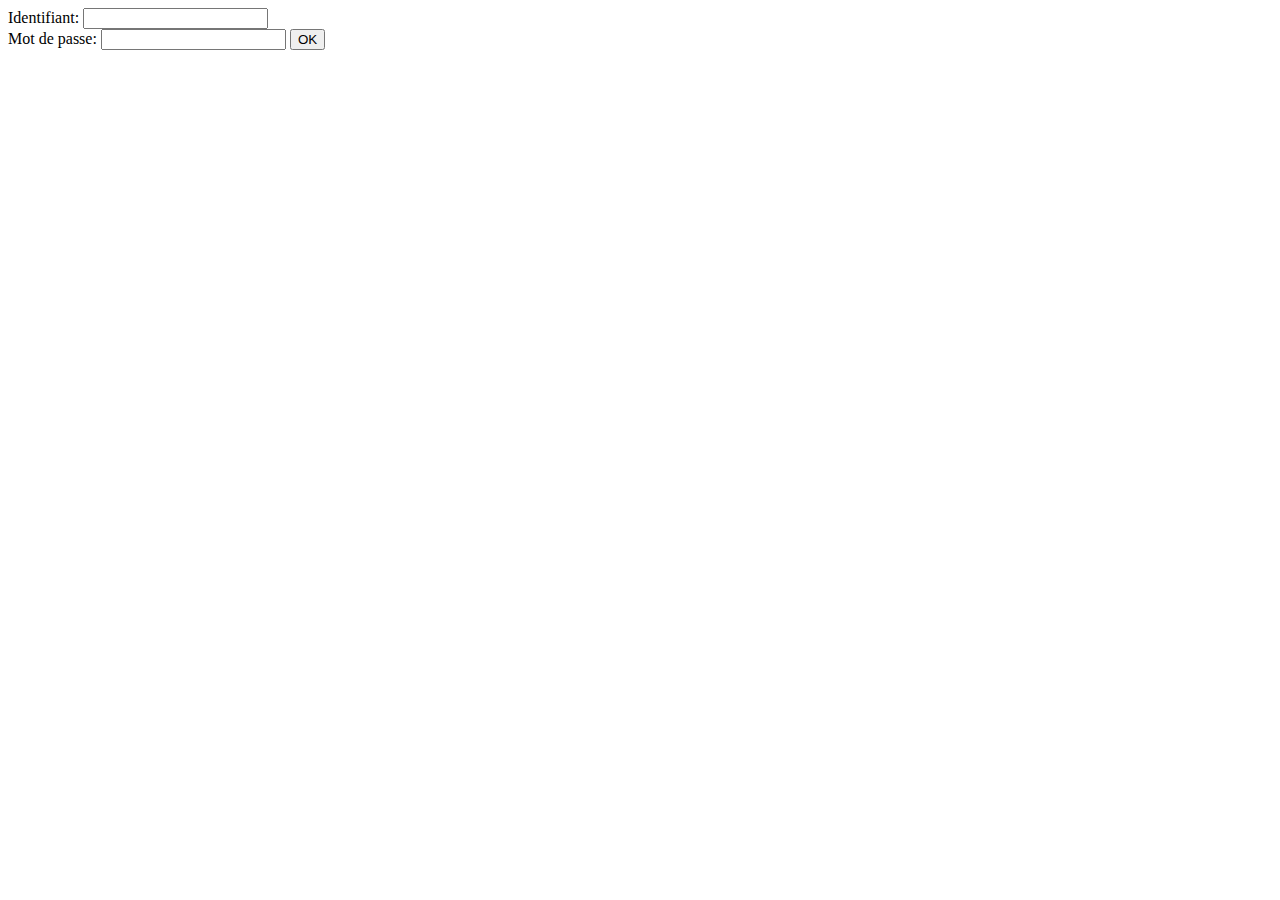
<file: day04/ex01/index.html>
<html><body>
<form method="POST" action='create.php'>	
	Identifiant: <input type="text" name="login" value="" />
	<br />
	Mot de passe: <input type="text" name="passwd" value="" />
	<input type="submit" name="submit" value="OK" />
</form>
</body></html>
</file>
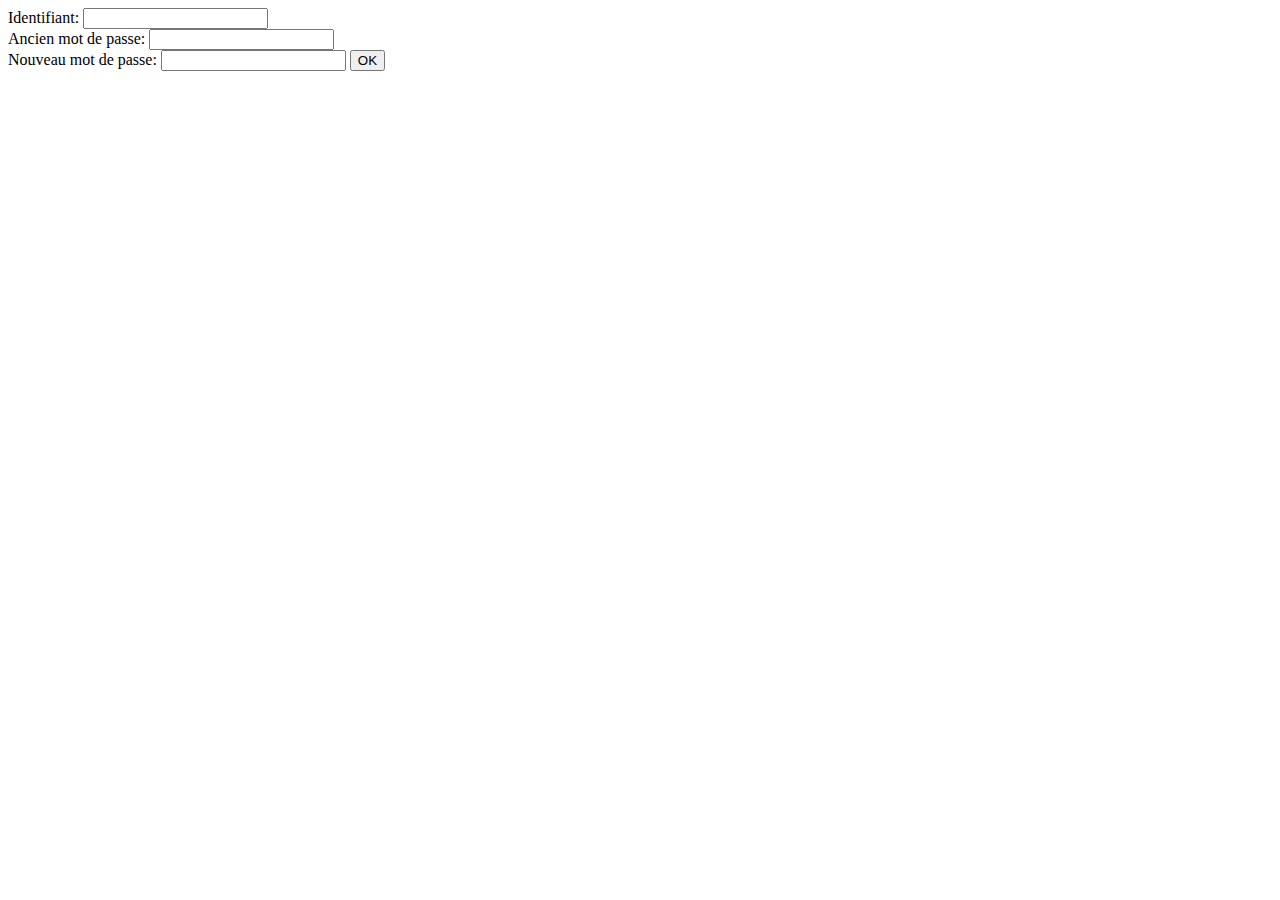
<file: day04/ex02/index.html>
<html><body>
<form method="POST" action='modif.php'>	
	Identifiant: <input type="text" name="login" value="" />
	<br />
	Ancien mot de passe: <input type="password" name="oldpw" value="" />
	<br />
	Nouveau mot de passe:  <input type="password" name="newpw" value="" />
	<input type="submit" name="submit" value="OK" />
</form>
</body></html>
</file>
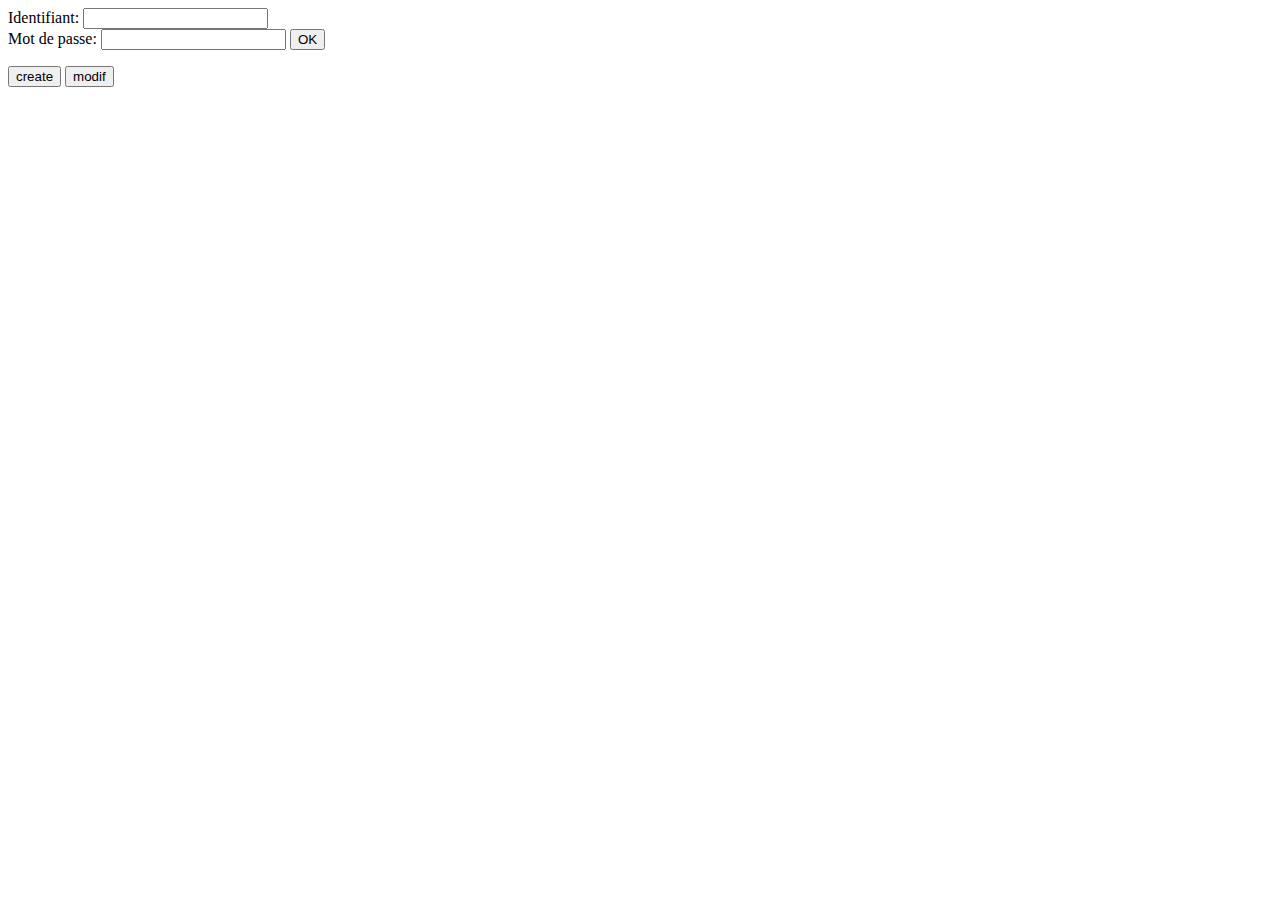
<file: day04/ex04/index.html>
<html><body>
<form method="POST" action='login.php'>	
	Identifiant: <input type="text" name="login" value="" />
	<br />
	Mot de passe: <input type="password" name="passwd" value="" />
	<input type="submit" name="submit" value="OK" />
</form>
	<a href="create.html"><input type="submit" name="create" value="create"/><a/>
	<a href="modif.html"><input type="submit" name="modif" value="modif"/></a>
</body></html>
</file>
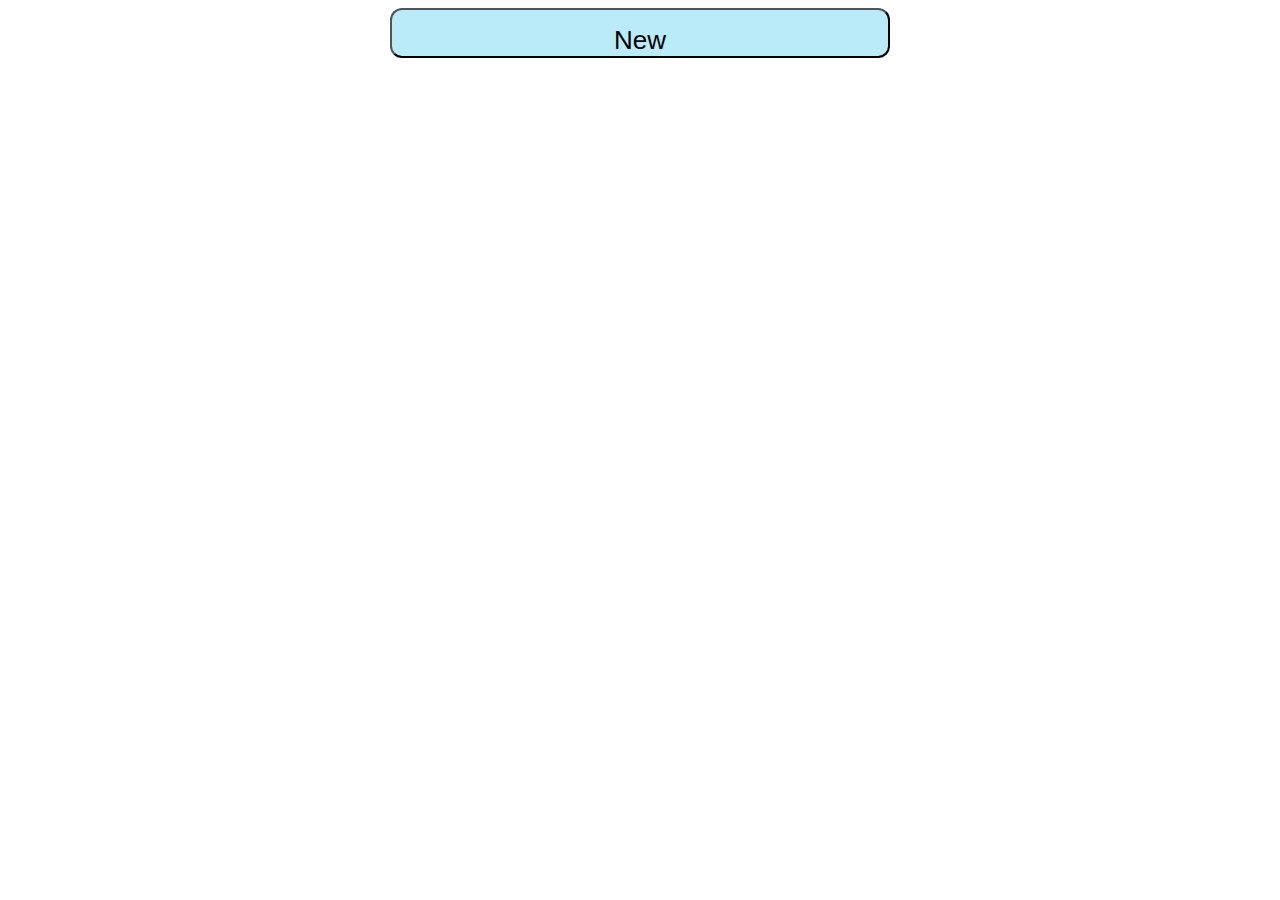
<file: day09/ex02/index.html>
<!DOCTYPE>
<html>
	<head>
		<title>todo</title>
		<script src="todo.js"></script>
		<style>
			.tod {

			text-align: center;
			border-radius: 12px;

			}			
			.todo{
			text-align:center;
			overflow: auto;
			font-size:16px;
			border-style: solid;
			background-color : #e6fec6;
			height : 40px;
			width: 500px;
			text-align: center;
			margin-left: auto;
			margin-right: auto;
			border-radius: 12px;
			margin-bottom: 5px;

			}
			.but{
			background-color : #b9ecf8;
			height: 50px;
			width: 500px;
			text-align: center;
			padding: 15px 32px;
			border-radius: 12px;
			font-size: 26px;
			margin-bottom: 5px;
			margin-left: auto;
			margin-right: auto;
			}
		</style>
	</head>
	<body onload="loadcookie()">
		<div style="text-align:center">
			<button type="block" id="go" class="but" onclick="prom()">New</button>
		</div>
		<div id="ft_list" class="tod">
		</div>
	</body>
</html>
</file>
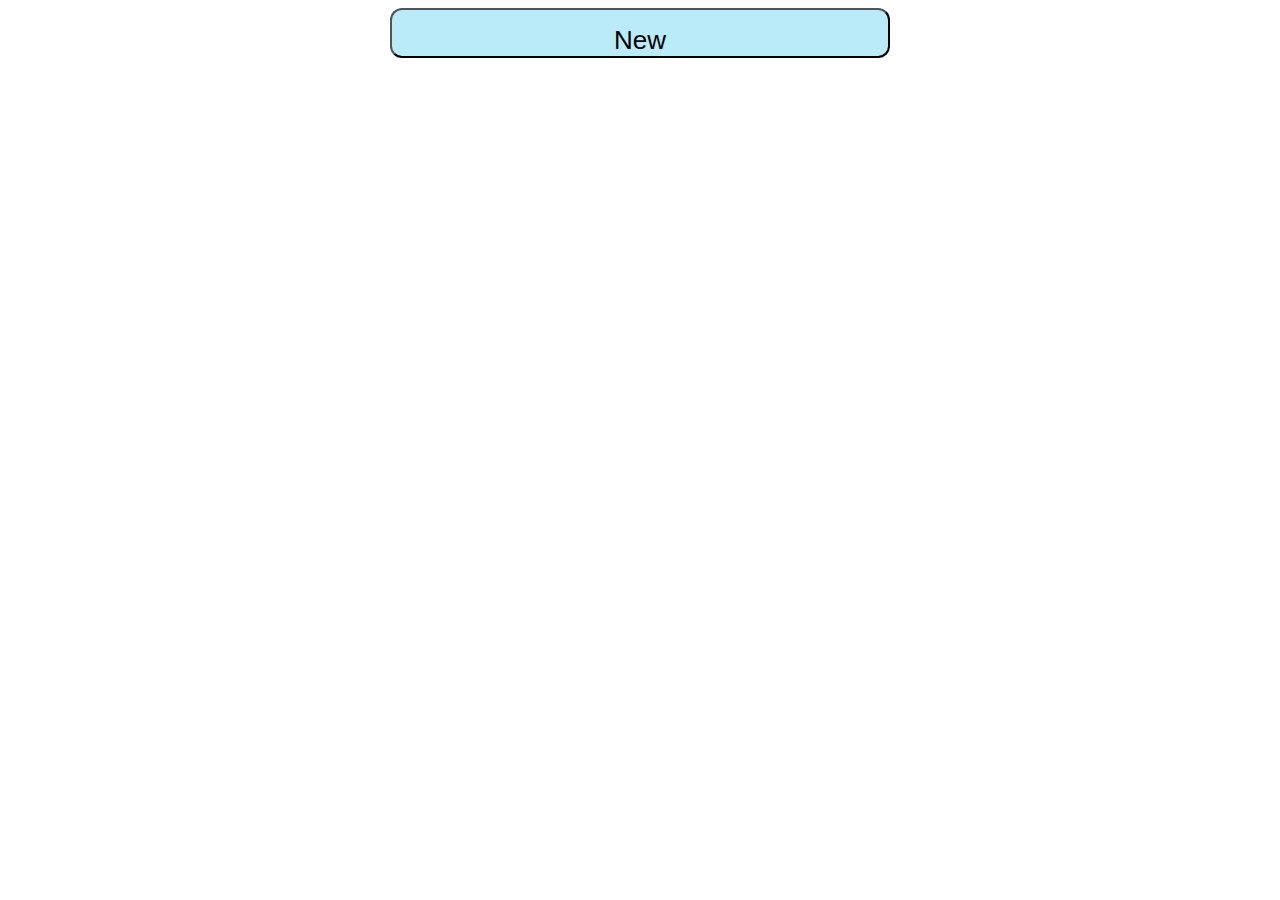
<file: day09/ex02bis/index.html>
<!DOCTYPE>
<html>
	<head>
		<title>todo</title>
		<script src="https://ajax.googleapis.com/ajax/libs/jquery/3.3.1/jquery.min.js"></script>
		<script src="todo.js"></script>
		<style>
			.tod {

			text-align: center;
			border-radius: 12px;

			}			
			.todo{
			text-align:center;
			overflow: auto;
			font-size:16px;
			border-style: solid;
			background-color : #e6fec6;
			height : 40px;
			width: 500px;
			text-align: center;
			margin-left: auto;
			margin-right: auto;
			border-radius: 12px;
			margin-bottom: 5px;

			}
			.but{
			background-color : #b9ecf8;
			height: 50px;
			width: 500px;
			text-align: center;
			padding: 15px 32px;
			border-radius: 12px;
			font-size: 26px;
			margin-bottom: 5px;
			margin-left: auto;
			margin-right: auto;
			}
		</style>
	</head>
	<body onload="loadcookie()">
		<div style="text-align:center">
			<button type="block" id="go" class="but" onclick="prom()">New</button>
		</div>
		<div id="ft_list" class="tod">
		</div>
	</body>
</html>
</file>
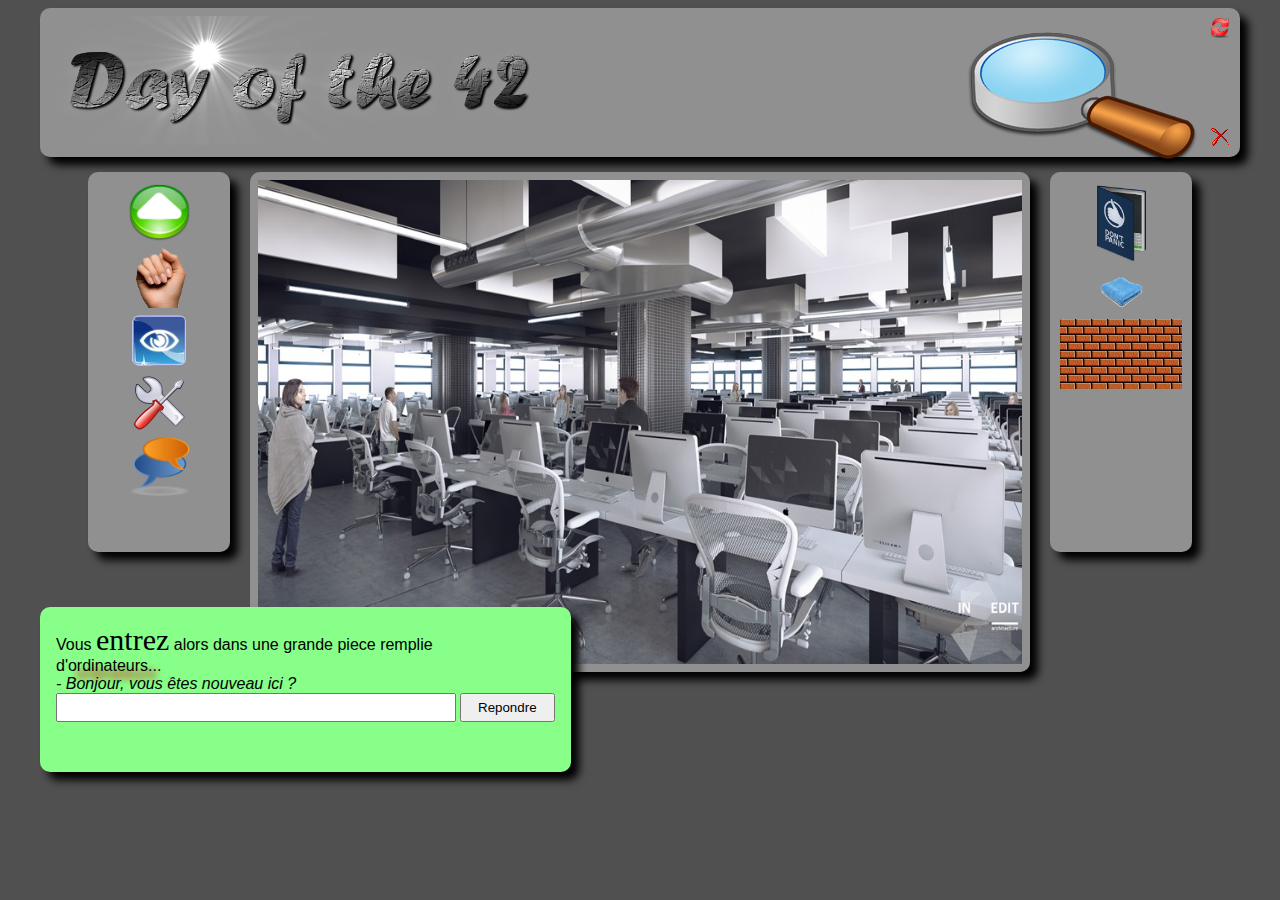
<file: day00/ex02/doft.html>
<!DOCTYPE html>
<html>

<head>
    <meta charset="utf-8" />
    <title>Day of 42</title>
    <link rel="stylesheet" href="doft.css" />
</head>

<body>
    <main>
        <header>
            <img class="day_of_the_42" src="resources/day_of_the_42.png" alt="Day of 42" title="day of 42"/>
            <img class="loupe" src="resources/loupe.png" alt="loupe" title="loupe"/>
            <a href = "http://www.disneyme.com"><img class="reload" src="resources/reload.png" title="Start from the beginning" /></a>
            <a href="https://www.relaischateaux.com/"><img class="close" src="resources/close.gif" title="Disconnect" /></a>
        </header>
        <section>
            <div class="side left">
                <div>
                    <img src="resources/arrow.png" title="Advance" alt="Advance" class="arrow" />
                </div>
                <div>
                    <img src="resources/main.png" title="Take" alt="Take" class="main" />
                </div>
                <div>
                    <img src="resources/oeil.png" title="Look" alt="Look" class="oeil" />
                </div>
                <div>
                    <img src="resources/outil.png" title="Use" alt="Use" class="outil" />
                </div>
                <div>
                    <img src="resources/chat-icon.png" title="Speak" alt="Speak" class="chat-icon" />
                </div>
            </div>
            <div class="img">
                <img src="resources/cluster.jpg" alt="cluster" title="cluster" usemap="#image-map"/>
                <map name="image-map">
                    <area target="__blank" alt="ikea" title="ikea" coords="260,290,300,380" shape="rect" href="http://www.ikea.com" />
                    <area target="__blank" alt="apple" title="apple" coords="605,285,748,380" shape="rect" href="http://www.apple.com" />
                </map>
            </div>
            <div class="side right">
                <div>
                    <img src="resources/book.png" alt="book" class="book" title="book" />
                </div>
                <div>
                    <img src="resources/towel.png" alt="towel" class="towel" title="towel" />
                </div>
                <div>
                    <div class="brick" title="brick"></div>
                </div>
            </div>
        </section>
        <div class="box">
        <p>
            Vous <label class="span1">entrez</label> alors dans une grande piece remplie <br/>d'<span>ordinateurs</span>...<br/>
            <i>- Bonjour, vous êtes nouveau ici ?</i>
        </p>
        <input></input>
        <button>Repondre</button> 
        </div>
    </main>
</body>

</html>
</file>
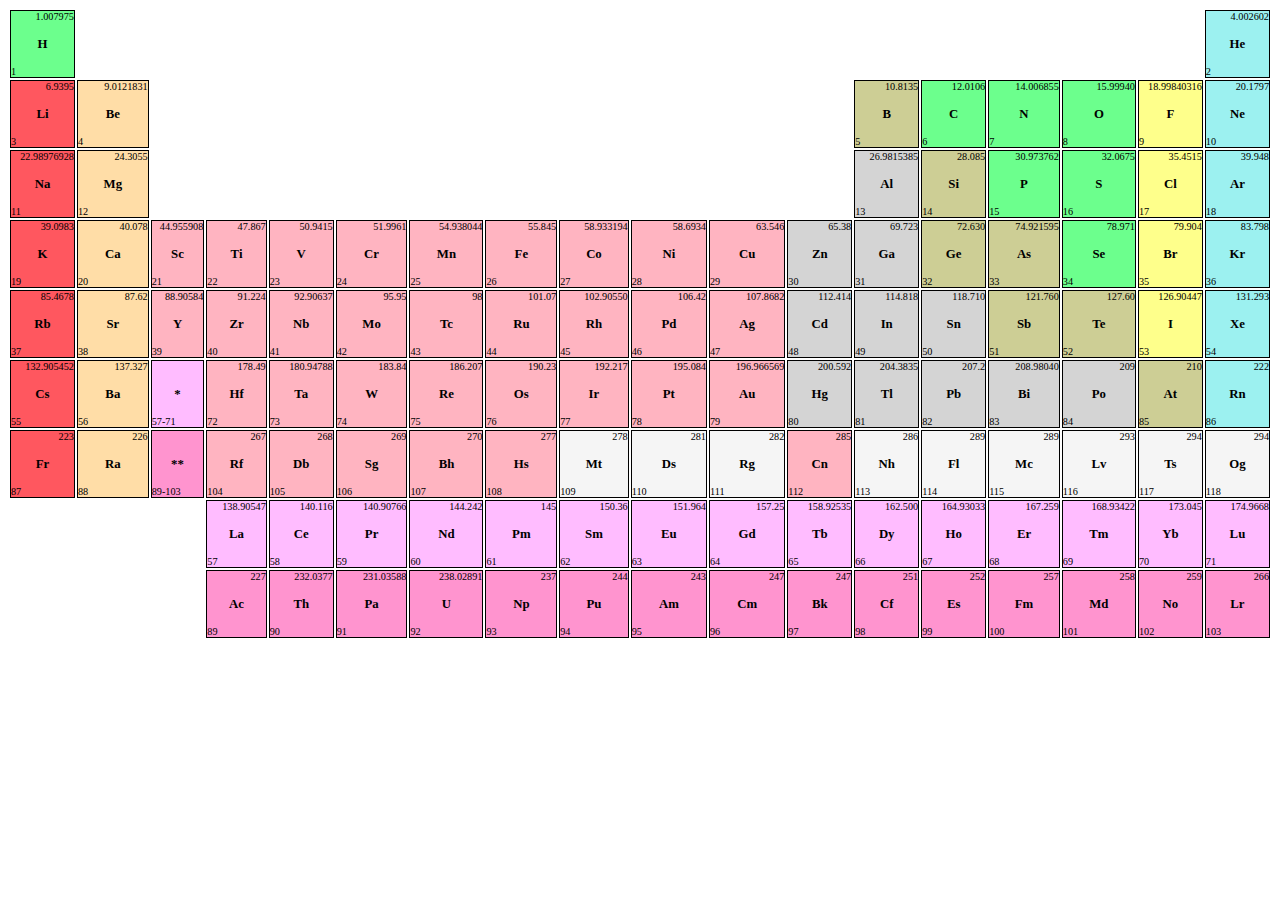
<file: day00/ex03/responsive.html>
<!DOCTYPE html>
<html>

<head>
    <meta charset="utf-8" />
    <title>responsive</title>
    <link rel="stylesheet" href="responsive.css" />
</head>
<body class="full">
    <table>
        <tr>
            <td class="green">
                <p contenteditable="true">1</p>
                <h1 contenteditable="true">H</h1>
                <p contenteditable="true">1.007975</p>
            </td>
            <td colspan="16"></td>
            <td class="blue">
                <p contenteditable="true">2</p>
                <h1 contenteditable="true">He</h1>
                <p contenteditable="true">4.002602</p>
            </td>
        </tr>
        <tr>
            <td class="red">
                <p contenteditable="true">3</p>
                <h1 contenteditable="true">Li</h1>
                <p contenteditable="true">6.9395</p>
            </td>
            <td class="darkyellow">
                <p contenteditable="true">4</p>
                <h1 contenteditable="true">Be</h1>
                <p contenteditable="true">9.0121831</p>
            </td>
            <td colspan="10" class="none"></td>
            <td class="khaz">
                <p contenteditable="true">5</p>
                <h1 contenteditable="true">B</h1>
                <p contenteditable="true">10.8135</p>
            </td>
            <td class="green">
                <p contenteditable="true">6</p>
                <h1 contenteditable="true">C</h1>
                <p contenteditable="true">12.0106</p>
            </td>
            <td class="green">
                <p contenteditable="true">7</p>
                <h1 contenteditable="true">N</h1>
                <p contenteditable="true">14.006855</p>
            </td>
            <td class="green">
                <p contenteditable="true">8</p>
                <h1 contenteditable="true">O</h1>
                <p contenteditable="true">15.99940</p>
            </td>
            <td class="yellow">
                <p contenteditable="true">9</p>
                <h1 contenteditable="true">F</h1>
                <p contenteditable="true">18.99840316</p>
            </td>
            <td class="blue">
                <p contenteditable="true">10</p>
                <h1 contenteditable="true">Ne</h1>
                <p contenteditable="true">20.1797</p>
            </td>
        </tr>
        <tr>
            <td class="red">
                <p contenteditable="true">11</p>
                <h1 contenteditable="true">Na</h1>
                <p contenteditable="true">22.98976928</p>
            </td>
            <td class="darkyellow">
                <p contenteditable="true">12</p>
                <h1 contenteditable="true">Mg</h1>
                <p contenteditable="true">24.3055</p>
            </td>
            <td colspan="10" class="none"></td>
            <td class="grey">
                <p contenteditable="true">13</p>
                <h1 contenteditable="true">Al</h1>
                <p contenteditable="true">26.9815385</p>
            </td>
            <td class="khaz">
                <p contenteditable="true">14</p>
                <h1 contenteditable="true">Si</h1>
                <p contenteditable="true">28.085</p>
            </td>
            <td class="green">
                <p contenteditable="true">15</p>
                <h1 contenteditable="true">P</h1>
                <p contenteditable="true">30.973762</p>
            </td>
            <td class="green">
                <p contenteditable="true">16</p>
                <h1 contenteditable="true">S</h1>
                <p contenteditable="true">32.0675</p>
            </td>
            <td class="yellow">
                <p contenteditable="true">17</p>
                <h1 contenteditable="true">Cl</h1>
                <p contenteditable="true">35.4515</p>
            </td>
            <td class="blue">
                <p contenteditable="true">18</p>
                <h1 contenteditable="true">Ar</h1>
                <p contenteditable="true">39.948</p>
            </td>
        </tr>
        <tr>
            <td class="red">
                <p contenteditable="true">19</p>
                <h1 contenteditable="true">K</h1>
                <p contenteditable="true">39.0983</p>
            </td>
            <td class="darkyellow">
                <p contenteditable="true">20</p>
                <h1 contenteditable="true">Ca</h1>
                <p contenteditable="true">40.078</p>
            </td>
            <td class="pink">
                <p contenteditable="true">21</p>
                <h1 contenteditable="true">Sc</h1>
                <p contenteditable="true">44.955908</p>
            </td>
            <td class="pink">
                <p contenteditable="true">22</p>
                <h1 contenteditable="true">Ti</h1>
                <p contenteditable="true">47.867</p>
            </td>
            <td class="pink">
                <p contenteditable="true">23</p>
                <h1 contenteditable="true">V</h1>
                <p contenteditable="true">50.9415</p>
            </td>
            <td class="pink">
                <p contenteditable="true">24</p>
                <h1 contenteditable="true">Cr</h1>
                <p contenteditable="true">51.9961</p>
            </td>
            <td class="pink">
                <p contenteditable="true">25</p>
                <h1 contenteditable="true">Mn</h1>
                <p contenteditable="true">54.938044</p>
            </td>
            <td class="pink">
                <p contenteditable="true">26</p>
                <h1 contenteditable="true">Fe</h1>
                <p contenteditable="true">55.845</p>
            </td>
            <td class="pink">
                <p contenteditable="true">27</p>
                <h1 contenteditable="true">Co</h1>
                <p contenteditable="true">58.933194</p>
            </td>
            <td class="pink">
                <p contenteditable="true">28</p>
                <h1 contenteditable="true">Ni</h1>
                <p contenteditable="true">58.6934</p>
            </td>
            <td class="pink">
                <p contenteditable="true">29</p>
                <h1 contenteditable="true">Cu</h1>
                <p contenteditable="true">63.546</p>
            </td>
            <td class="grey">
                <p contenteditable="true">30</p>
                <h1 contenteditable="true">Zn</h1>
                <p contenteditable="true">65.38</p>
            </td>
            <td class="grey">
                <p contenteditable="true">31</p>
                <h1 contenteditable="true">Ga</h1>
                <p contenteditable="true">69.723</p>
            </td>
            <td class="khaz">
                <p contenteditable="true">32</p>
                <h1 contenteditable="true">Ge</h1>
                <p contenteditable="true">72.630</p>
            </td>
            <td class="khaz">
                <p contenteditable="true">33</p>
                <h1 contenteditable="true">As</h1>
                <p contenteditable="true">74.921595</p>
            </td>
            <td class="green">
                <p contenteditable="true">34</p>
                <h1 contenteditable="true">Se</h1>
                <p contenteditable="true">78.971</p>
            </td>
            <td class="yellow">
                <p contenteditable="true">35</p>
                <h1 contenteditable="true">Br</h1>
                <p contenteditable="true">79.904</p>
            </td>
            <td class="blue">
                <p contenteditable="true">36</p>
                <h1 contenteditable="true">Kr</h1>
                <p contenteditable="true">83.798</p>
            </td>
        </tr>
        <tr>
            <td class="red">
                <p contenteditable="true">37</p>
                <h1 contenteditable="true">Rb</h1>
                <p contenteditable="true">85.4678</p>
            </td>
            <td class="darkyellow">
                <p contenteditable="true">38</p>
                <h1 contenteditable="true">Sr</h1>
                <p contenteditable="true">87.62</p>
            </td>
            <td class="pink">
                <p contenteditable="true">39</p>
                <h1 contenteditable="true">Y</h1>
                <p contenteditable="true">88.90584</p>
            </td>
            <td class="pink">
                <p contenteditable="true">40</p>
                <h1 contenteditable="true">Zr</h1>
                <p contenteditable="true">91.224</p>
            </td>
            <td class="pink">
                <p contenteditable="true">41</p>
                <h1 contenteditable="true">Nb</h1>
                <p contenteditable="true">92.90637</p>
            </td>
            <td class="pink">
                <p contenteditable="true">42</p>
                <h1 contenteditable="true">Mo</h1>
                <p contenteditable="true">95.95</p>
            </td>
            <td class="pink">
                <p contenteditable="true">43</p>
                <h1 contenteditable="true">Tc</h1>
                <p contenteditable="true">98</p>
            </td>
            <td class="pink">
                <p contenteditable="true">44</p>
                <h1 contenteditable="true">Ru</h1>
                <p contenteditable="true">101.07</p>
            </td>
            <td class="pink">
                <p contenteditable="true">45</p>
                <h1 contenteditable="true">Rh</h1>
                <p contenteditable="true">102.90550</p>
            </td>
            <td class="pink">
                <p contenteditable="true">46</p>
                <h1 contenteditable="true">Pd</h1>
                <p contenteditable="true">106.42</p>
            </td>
            <td class="pink">
                <p contenteditable="true">47</p>
                <h1 contenteditable="true">Ag</h1>
                <p contenteditable="true">107.8682</p>
            </td>
            <td class="grey">
                <p contenteditable="true">48</p>
                <h1 contenteditable="true">Cd</h1>
                <p contenteditable="true">112.414</p>
            </td>
            <td class="grey">
                <p contenteditable="true">49</p>
                <h1 contenteditable="true">In</h1>
                <p contenteditable="true">114.818</p>
            </td>
            <td class="grey">
                <p contenteditable="true">50</p>
                <h1 contenteditable="true">Sn</h1>
                <p contenteditable="true">118.710</p>
            </td>
            <td class="khaz">
                <p contenteditable="true">51</p>
                <h1 contenteditable="true">Sb</h1>
                <p contenteditable="true">121.760</p>
            </td>
            <td class="khaz">
                <p contenteditable="true">52</p>
                <h1 contenteditable="true">Te</h1>
                <p contenteditable="true">127.60</p>
            </td>
            <td class="yellow">
                <p contenteditable="true">53</p>
                <h1 contenteditable="true">I</h1>
                <p contenteditable="true">126.90447</p>
            </td>
            <td class="blue">
                <p contenteditable="true">54</p>
                <h1 contenteditable="true">Xe</h1>
                <p contenteditable="true">131.293</p>
            </td>
        </tr>
        <tr>
            <td class="red">
                <p contenteditable="true">55</p>
                <h1 contenteditable="true">Cs</h1>
                <p contenteditable="true">132.905452</p>
            </td>
            <td class="darkyellow">
                <p contenteditable="true">56</p>
                <h1 contenteditable="true">Ba</h1>
                <p contenteditable="true">137.327</p>
            </td>
            <td class="lowpink">
                <p contenteditable="true" style="text-align: center">57-71</p>
                <h1 contenteditable="true">*</h1>
            </td>
            <td class="pink">
                <p contenteditable="true">72</p>
                <h1 contenteditable="true">Hf</h1>
                <p contenteditable="true">178.49</p>
            </td>
            <td class="pink">
                <p contenteditable="true">73</p>
                <h1 contenteditable="true">Ta</h1>
                <p contenteditable="true">180.94788</p>
            </td>
            <td class="pink">
                <p contenteditable="true">74</p>
                <h1 contenteditable="true">W</h1>
                <p contenteditable="true">183.84</p>
            </td>
            <td class="pink">
                <p contenteditable="true">75</p>
                <h1 contenteditable="true">Re</h1>
                <p contenteditable="true">186.207</p>
            </td>
            <td class="pink">
                <p contenteditable="true">76</p>
                <h1 contenteditable="true">Os</h1>
                <p contenteditable="true">190.23</p>
            </td>
            <td class="pink">
                <p contenteditable="true">77</p>
                <h1 contenteditable="true">Ir</h1>
                <p contenteditable="true">192.217</p>
            </td>
            <td class="pink">
                <p contenteditable="true">78</p>
                <h1 contenteditable="true">Pt</h1>
                <p contenteditable="true">195.084</p>
            </td>
            <td class="pink">
                <p contenteditable="true">79</p>
                <h1 contenteditable="true">Au</h1>
                <p contenteditable="true">196.966569</p>
            </td>
            <td class="grey">
                <p contenteditable="true">80</p>
                <h1 contenteditable="true">Hg</h1>
                <p contenteditable="true">200.592</p>
            </td>
            <td class="grey">
                <p contenteditable="true">81</p>
                <h1 contenteditable="true">Tl</h1>
                <p contenteditable="true">204.3835</p>
            </td>
            <td class="grey">
                <p contenteditable="true">82</p>
                <h1 contenteditable="true">Pb</h1>
                <p contenteditable="true">207.2</p>
            </td>
            <td class="grey">
                <p contenteditable="true">83</p>
                <h1 contenteditable="true">Bi</h1>
                <p contenteditable="true">208.98040</p>
            </td>
            <td class="grey">
                <p contenteditable="true">84</p>
                <h1 contenteditable="true">Po</h1>
                <p contenteditable="true">209</p>
            </td>
            <td class="khaz">
                <p contenteditable="true">85</p>
                <h1 contenteditable="true">At</h1>
                <p contenteditable="true">210</p>
            </td>
            <td class="blue">
                <p contenteditable="true">86</p>
                <h1 contenteditable="true">Rn</h1>
                <p contenteditable="true">222</p>
            </td>
        </tr>
        <tr>
            <td class="red">
                <p contenteditable="true">87</p>
                <h1 contenteditable="true">Fr</h1>
                <p contenteditable="true">223</p>
            </td>
            <td class="darkyellow">
                <p contenteditable="true">88</p>
                <h1 contenteditable="true">Ra</h1>
                <p contenteditable="true">226</p>
            </td>
            <td class="hardpink">
                <p contenteditable="true" style="text-align: center">89-103</p>
                <h1 contenteditable="true">**</h1>
            </td>
            <td class="pink">
                <p contenteditable="true">104</p>
                <h1 contenteditable="true">Rf</h1>
                <p contenteditable="true">267</p>
            </td>
            <td class="pink">
                <p contenteditable="true">105</p>
                <h1 contenteditable="true">Db</h1>
                <p contenteditable="true">268</p>
            </td>
            <td class="pink">
                <p contenteditable="true">106</p>
                <h1 contenteditable="true">Sg</h1>
                <p contenteditable="true">269</p>
            </td>
            <td class="pink">
                <p contenteditable="true">107</p>
                <h1 contenteditable="true">Bh</h1>
                <p contenteditable="true">270</p>
            </td>
            <td class="pink">
                <p contenteditable="true">108</p>
                <h1 contenteditable="true">Hs</h1>
                <p contenteditable="true">277</p>
            </td>
            <td class="white">
                <p contenteditable="true">109</p>
                <h1 contenteditable="true">Mt</h1>
                <p contenteditable="true">278</p>
            </td>
            <td class="white">
                <p contenteditable="true">110</p>
                <h1 contenteditable="true">Ds</h1>
                <p contenteditable="true">281</p>
            </td>
            <td class="white">
                <p contenteditable="true">111</p>
                <h1 contenteditable="true">Rg</h1>
                <p contenteditable="true">282</p>
            </td>
            <td class="pink">
                <p contenteditable="true">112</p>
                <h1 contenteditable="true">Cn</h1>
                <p contenteditable="true">285</p>
            </td>
            <td class="white">
                <p contenteditable="true">113</p>
                <h1 contenteditable="true">Nh</h1>
                <p contenteditable="true">286</p>
            </td>
            <td class="white">
                <p contenteditable="true">114</p>
                <h1 contenteditable="true">Fl</h1>
                <p contenteditable="true">289</p>
            </td>
            <td class="white">
                <p contenteditable="true">115</p>
                <h1 contenteditable="true">Mc</h1>
                <p contenteditable="true">289</p>
            </td>
            <td class="white">
                <p contenteditable="true">116</p>
                <h1 contenteditable="true">Lv</h1>
                <p contenteditable="true">293</p>
            </td>
            <td class="white">
                <p contenteditable="true">117</p>
                <h1 contenteditable="true">Ts</h1>
                <p contenteditable="true">294</p>
            </td>
            <td class="white">
                <p contenteditable="true">118</p>
                <h1 contenteditable="true">Og</h1>
                <p contenteditable="true">294</p>
            </td>
        </tr>
        <tr>
            <td colspan="3"></td>
            <td class="lowpink">
                <p contenteditable="true">57</p>
                <h1 contenteditable="true">La</h1>
                <p contenteditable="true">138.90547</p>
            </td>
            <td class="lowpink">
                <p contenteditable="true">58</p>
                <h1 contenteditable="true">Ce</h1>
                <p contenteditable="true">140.116</p>
            </td>
            <td class="lowpink">
                <p contenteditable="true">59</p>
                <h1 contenteditable="true">Pr</h1>
                <p contenteditable="true">140.90766</p>
            </td>
            <td class="lowpink">
                <p contenteditable="true">60</p>
                <h1 contenteditable="true">Nd</h1>
                <p contenteditable="true">144.242</p>
            </td>
            <td class="lowpink">
                <p contenteditable="true">61</p>
                <h1 contenteditable="true">Pm</h1>
                <p contenteditable="true">145</p>
            </td>
            <td class="lowpink">
                <p contenteditable="true">62</p>
                <h1 contenteditable="true">Sm</h1>
                <p contenteditable="true">150.36</p>
            </td>
            <td class="lowpink">
                <p contenteditable="true">63</p>
                <h1 contenteditable="true">Eu</h1>
                <p contenteditable="true">151.964</p>
            </td>
            <td class="lowpink">
                <p contenteditable="true">64</p>
                <h1 contenteditable="true">Gd</h1>
                <p contenteditable="true">157.25</p>
            </td>
            <td class="lowpink">
                <p contenteditable="true">65</p>
                <h1 contenteditable="true">Tb</h1>
                <p contenteditable="true">158.92535</p>
            </td>
            <td class="lowpink">
                <p contenteditable="true">66</p>
                <h1 contenteditable="true">Dy</h1>
                <p contenteditable="true">162.500</p>
            </td>
            <td class="lowpink">
                <p contenteditable="true">67</p>
                <h1 contenteditable="true">Ho</h1>
                <p contenteditable="true">164.93033</p>
            </td>
            <td class="lowpink">
                <p contenteditable="true">68</p>
                <h1 contenteditable="true">Er</h1>
                <p contenteditable="true">167.259</p>
            </td>
            <td class="lowpink">
                <p contenteditable="true">69</p>
                <h1 contenteditable="true">Tm</h1>
                <p contenteditable="true">168.93422</p>
            </td>
            <td class="lowpink">
                <p contenteditable="true">70</p>
                <h1 contenteditable="true">Yb</h1>
                <p contenteditable="true">173.045</p>
            </td>
            <td class="lowpink">
                <p contenteditable="true">71</p>
                <h1 contenteditable="true">Lu</h1>
                <p contenteditable="true">174.9668</p>
            </td>
        </tr>
        <tr>
            <td colspan="3"></td>
            <td class="hardpink">
                <p contenteditable="true">89</p>
                <h1 contenteditable="true">Ac</h1>
                <p contenteditable="true">227</p>
            </td>
            <td class="hardpink">
                <p contenteditable="true">90</p>
                <h1 contenteditable="true">Th</h1>
                <p contenteditable="true">232.0377</p>
            </td>
            <td class="hardpink">
                <p contenteditable="true">91</p>
                <h1 contenteditable="true">Pa</h1>
                <p contenteditable="true">231.03588</p>
            </td>
            <td class="hardpink">
                <p contenteditable="true">92</p>
                <h1 contenteditable="true">U</h1>
                <p contenteditable="true">238.02891</p>
            </td>
            <td class="hardpink">
                <p contenteditable="true">93</p>
                <h1 contenteditable="true">Np</h1>
                <p contenteditable="true">237</p>
            </td>
            <td class="hardpink">
                <p contenteditable="true">94</p>
                <h1 contenteditable="true">Pu</h1>
                <p contenteditable="true">244</p>
            </td>
            <td class="hardpink">
                <p contenteditable="true">95</p>
                <h1 contenteditable="true">Am</h1>
                <p contenteditable="true">243</p>
            </td>
            <td class="hardpink">
                <p contenteditable="true">96</p>
                <h1 contenteditable="true">Cm</h1>
                <p contenteditable="true">247</p>
            </td>
            <td class="hardpink">
                <p contenteditable="true">97</p>
                <h1 contenteditable="true">Bk</h1>
                <p contenteditable="true">247</p>
            </td>
            <td class="hardpink">
                <p contenteditable="true">98</p>
                <h1 contenteditable="true">Cf</h1>
                <p contenteditable="true">251</p>
            </td>
            <td class="hardpink">
                <p contenteditable="true">99</p>
                <h1 contenteditable="true">Es</h1>
                <p contenteditable="true">252</p>
            </td>
            <td class="hardpink">
                <p contenteditable="true">100</p>
                <h1 contenteditable="true">Fm</h1>
                <p contenteditable="true">257</p>
            </td>
            <td class="hardpink">
                <p contenteditable="true">101</p>
                <h1 contenteditable="true">Md</h1>
                <p contenteditable="true">258</p>
            </td>
            <td class="hardpink">
                <p contenteditable="true">102</p>
                <h1 contenteditable="true">No</h1>
                <p contenteditable="true">259</p>
            </td>
            <td class="hardpink">
                <p contenteditable="true">103</p>
                <h1 contenteditable="true">Lr</h1>
                <p contenteditable="true">266</p>
            </td>
            
        </tr>
    </table> 
      
</body>

</html>
</file>
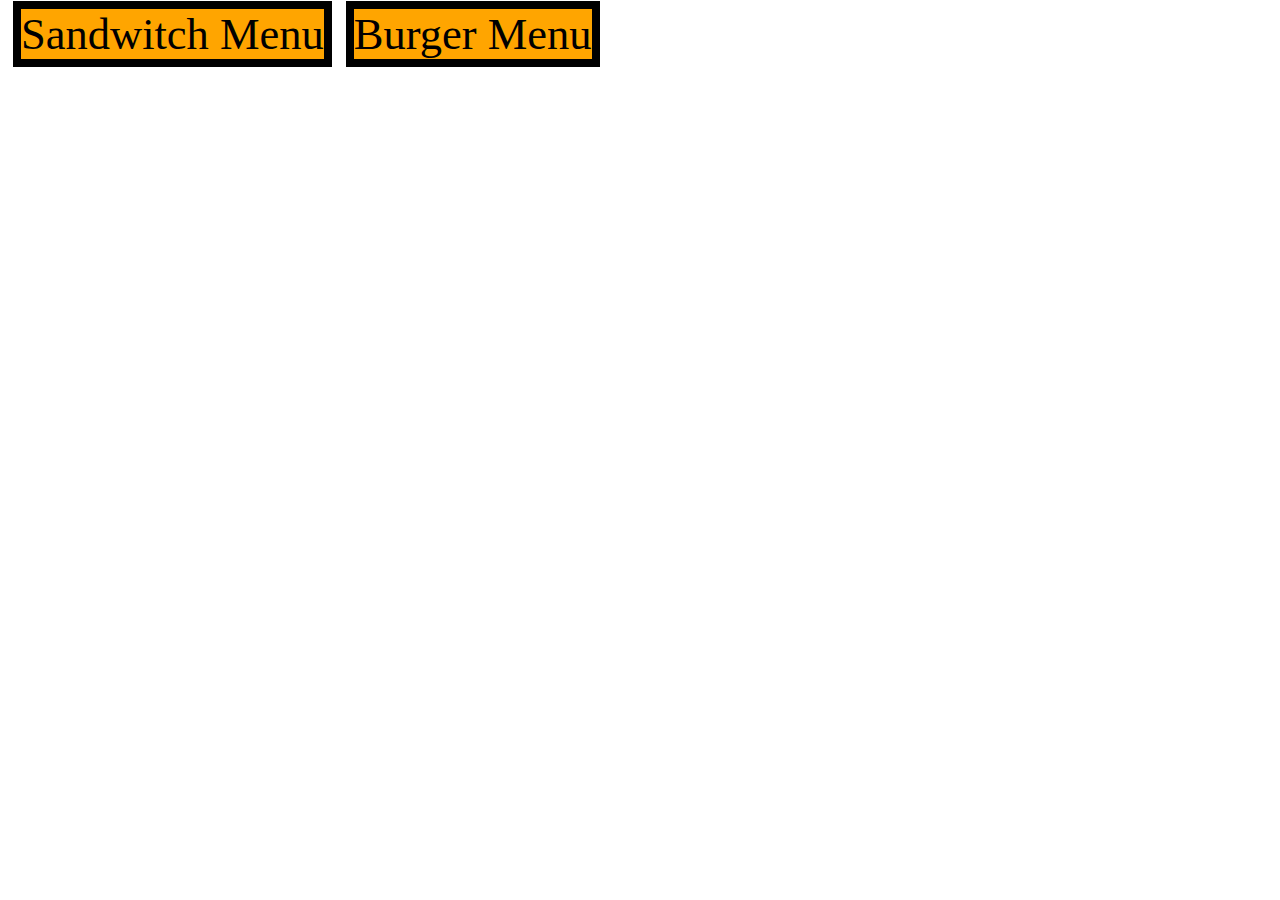
<file: day00/ex04/menu.html>
<!DOCTYPE html>
<html>

<head>
    <title>menu</title>
    <link rel="stylesheet" href="menu.css" />
</head>

<body>
    <div class="menu">
        <div class="sous_menu">
            <span>Sandwitch Menu</span>
            <div>
                <h1>Atlantic canada Sandwitch</h1>
            </div>
            <div>
                <h1>steak & cheese</h1>
            </div>
            <div>
                <h1>tuna Sandwitch</h1>
            </div>
            <div>
                <h1>Turkey Breast & Ham</h1>
            </div>
            <div>
                <h1>Meatball Marinara</h1>
            </div>
        </div>
    </div>
    </div>
    <div class="menu">
        <div class="sous_menu">
            <span>Burger Menu</Menu></span>
            <div>
                <h1>Chiken McNuggets</h1>
            </div>
            <div>
                <h1>Chikenburger</h1>
            </div>
            <div>
                <h1>hamburger</h1>
            </div>
            <div>
                <h1>cheeseburger</h1>
            </div>
            <div>
                <h1>p'tit Chicken tentation</h1>
            </div>
            <div>
                <h1>hambuerger Deluxe</h1>
            </div>
            <div>
                <h1>P'tit mcfondue</h1>
            </div>

        </div>
</body>

</html>
</file>
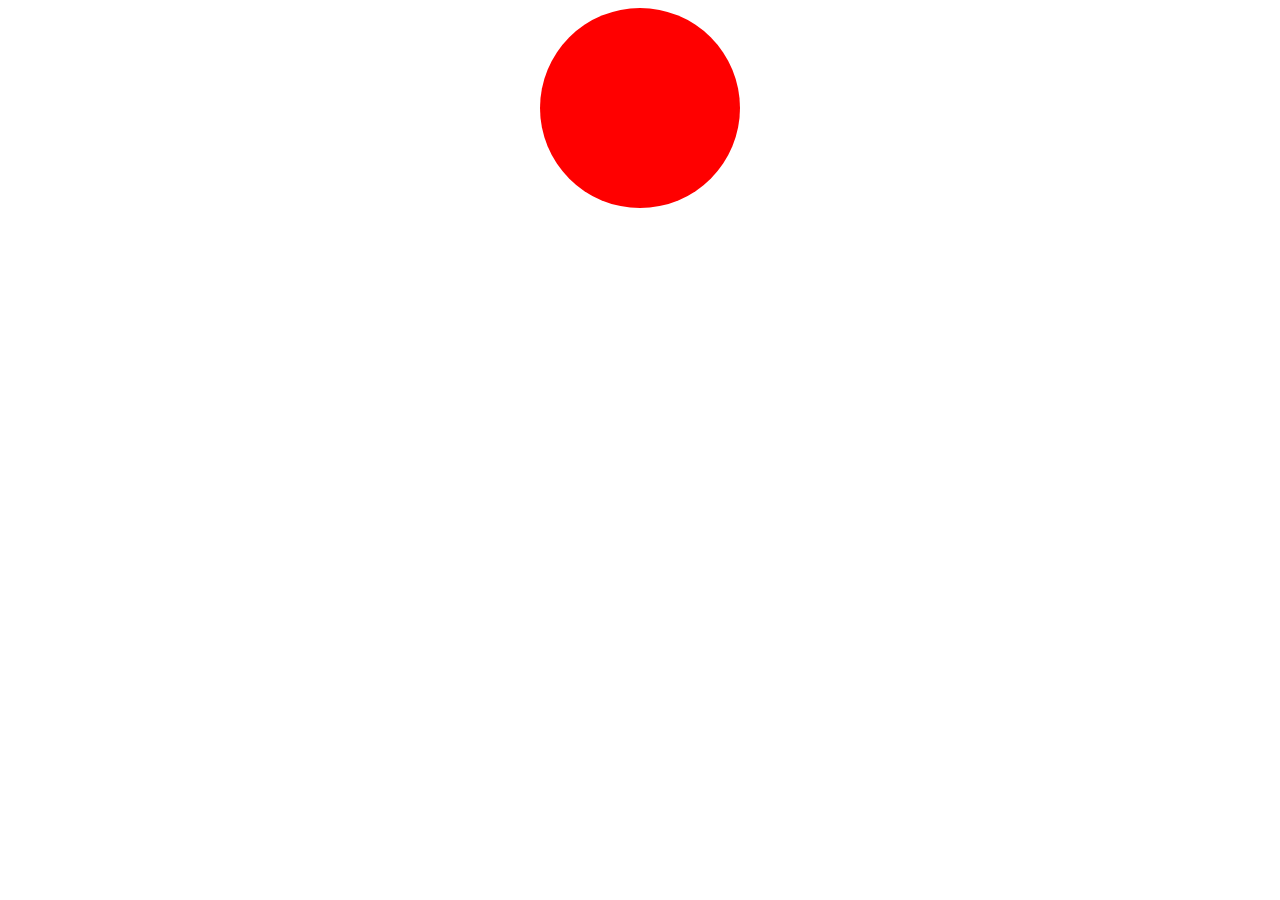
<file: day09/ex00/balloon.html>
<!DOCTYPE>
<html>
	<head>
		<title>balloon</title>
		<style>
			.cercle {
				    width: 200px;
					height: 200px;
					border-radius: 50%;
					background: red;
					margin-left: auto;
					margin-right: auto;
			}
		</style>
	</head>

	<body>
		<div class="cercle"></div>
		<script>
			var element = document.querySelector('.cercle');
			element.addEventListener('click', grow_up);
			element.addEventListener("mouseleave", drop_down);
			var coleur = ['red' , 'green'  , 'blue'];
			var key = 0;
			function grow_up()
			{
				var width = element.offsetWidth + 10;
		   		var height = element.offsetHeight + 10;
				key += 1;
				if (key == 3)
					key = 0;
				if (width > 420 || height > 420)
				{
					width = 200 ;		
					height = 200 ;
				}
				element.style.background = coleur[key];
				element.style.width = width + "px";		
				element.style.height = height + "px";
			}
			function drop_down()
			{
				var width = element.offsetWidth - 5;
		   		var height = element.offsetHeight - 5;
				key -= 1;
				if (key == -1)
					key = 2;
				if (width >= 200 || height >= 200)
				{
					element.style.width = width + "px";		
					element.style.height = height + "px";
				}
				element.style.background = coleur[key];
			}
		</script>
	</body>
</html>
</file>
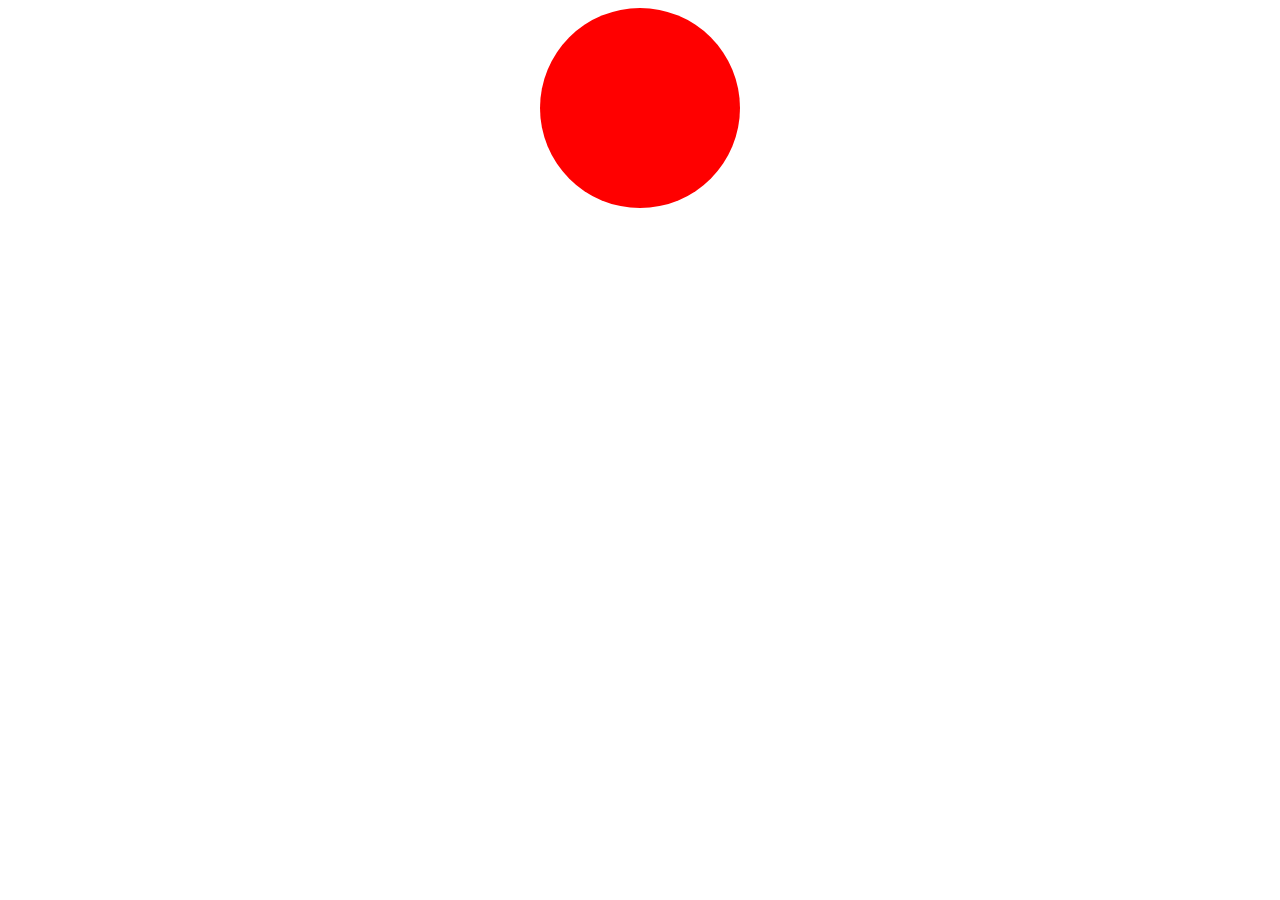
<file: day09/ex00bis/balloon.html>
<!DOCTYPE>
<html>
	<head>
		<title>balloon</title>
		<script src="https://ajax.googleapis.com/ajax/libs/jquery/3.3.1/jquery.min.js"></script>
		<style>
			.cercle {
				    width: 200px;
					height: 200px;
					border-radius: 50%;
					background: red;
					margin-left: auto;
					margin-right: auto;
			}
		</style>
	</head>

	<body>
		<div class="cercle"></div>
		<script>
			var element = $(".cercle");
			element.on('click', grow_up);
			element.on("mouseleave", drop_down);
			var coleur = ['red' , 'green'  , 'blue'];
			var key = 0;
			function grow_up()
			{
				var width = element.width() + 10;
		   		var height = element.height() + 10;
				key += 1;
				if (key == 3)
					key = 0;
				if (width > 420 || height > 420)
				{
					width = 200 ;		
					height = 200 ;
				}
				element.css("background",coleur[key]);
				element.css("width", width);		
				element.css("height",height);;
			}
			function drop_down()
			{
				var width = element.width() - 5;
		   		var height = element.height() - 5;
				key -= 1;
				if (key == -1)
					key = 2;
				if (width >= 200 || height >= 200)
				{
					element.css("width" ,width) ;		
					element.css("height" , height);
				}
				element.css("background" , coleur[key]);
			}
		</script>
	</body>
</html>
</file>
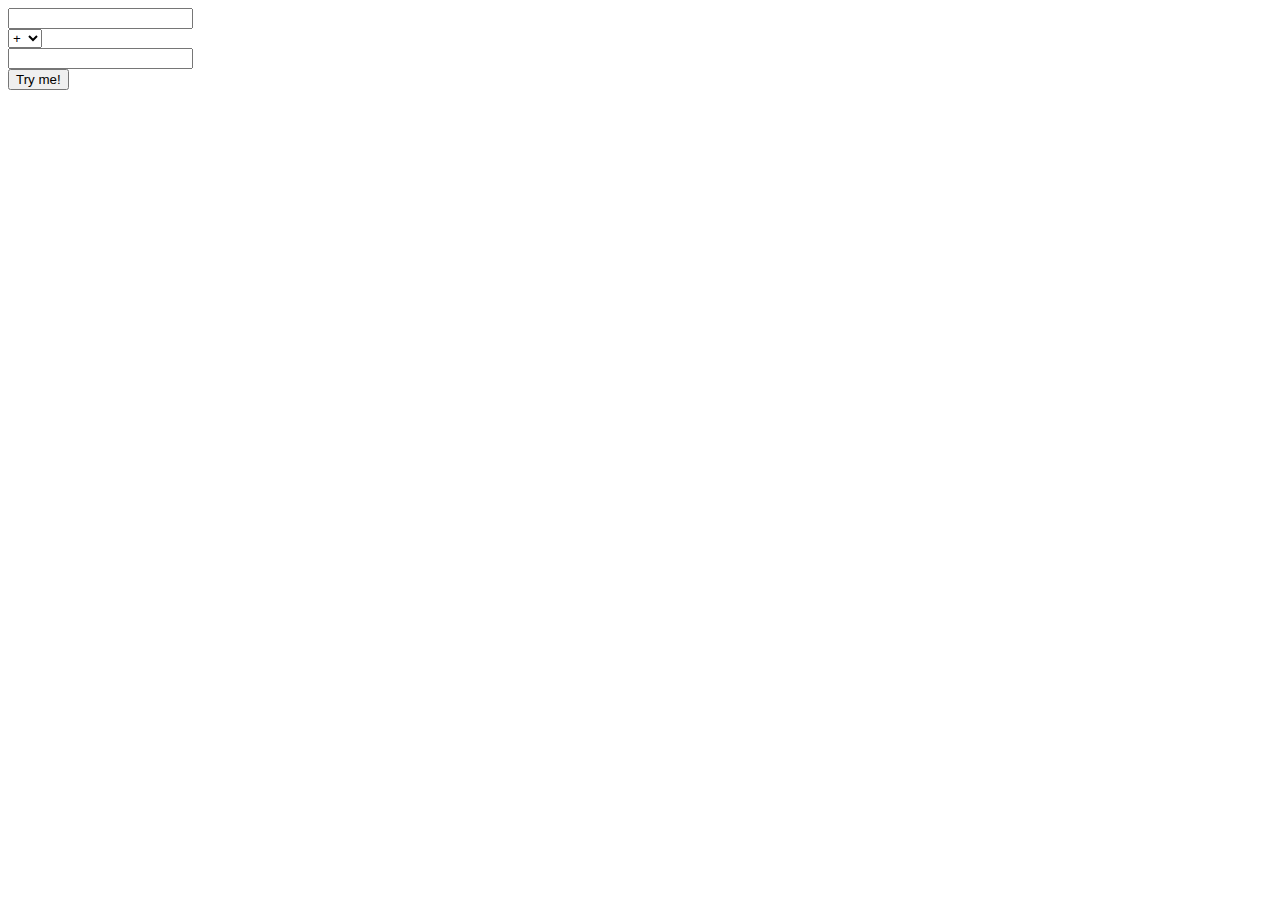
<file: day09/ex01/calc.html>
<!DOCTYPE>
<html>
	<head>
		<title>calc</title>

	</head>

	<body>
		<div>
			<div>
				<input type="text" id="left" value="">
			</div>
			<div>
				<select id="op">
					<option value="+">+</option>
					<option value="-">-</option>
					<option value="*">*</option>
					<option value="/">/</option>
					<option value="%">%</option>
				</select>
			</div>
			<div>
				<input type="text" id="right" value="">
			</div>
			<div>
				<button type="submit" id="go" value="Try me!"onclick="doop()">Try me!</button>
			</div>
		</div>
		<script>
				var timer = 30000;
				function isInt(n) {
					   return (n.trim().match(/^[0-9]+$/));
				}
				function doop() 
				{
					var er_left = document.getElementById("left").value;
					var er_right = document.getElementById("right").value;
					var left = parseInt(er_left);
					var right = parseInt(er_right);
					var op = document.getElementById("op");
					var good = true;
					if (isNaN(er_left) || isNaN(er_right) || !isInt(er_left) || !isInt(er_right))
						alert("Error :(");
					else
					{
						if (op.value == "+")
							var res = left + right;
						else if (op.value == "-")
							var res = left - right;
						else if (op.value == "*")
							var res = left * right;
						else if (op.value == "/")
							var res = left / right;
						else if (op.value == "%")
							var res = left % right;
						if (isNaN(res))
							res = "Error :(";
						if ((op.value == "/" || op.value == "%") && right == 0)
							res = "It’s over 9000!";
						if (res != "Error :(")
							console.log(res);
						alert(res);
					}
				}
				function time_out()
				{
					alert("Please, use me...");
				}
				setInterval(function() {time_out()} , timer);
		</script>
	</body>
</html>
</file>
<file: day00/ex02/doft.css>
* {
    margin: 0;
    padding: 0;
    box-sizing: border-box;
}

body {
    padding: 8px;
    background-color: #505050;
}

main {
    position: relative;
    width: 80%;
    margin: auto;
    width: 1200px;
}

main header,
main section > * {
    box-shadow: 8px 8px 8px #000;
}

main header {
    width: 100%;
    position: relative;
    background-color: #909090;
    border-radius: 10px;
    padding: 8px;
    margin-bottom: 15px;
}

main header img:not(.day_of_the_42) {
    position: absolute;
}

main header img.day_of_the_42 {
    width: 500px;
}

main header img.loupe {
    right: 30px; 
    bottom: -15px;
}

main header img.reload {
    right: 10px; 
    top: 10px;
    width: 20px;
}

main header img.close {
    right: 10px; 
    bottom: 10px;
}

main section {
    display: flex;
    position: relative;
}

main section > div {
    margin: 0 10px 0 10px;
}

main section div.img {
    width: 65%;
    height: 500px;
    border: 8px solid #909090;
    border-radius: 10px;
}
main section div.img img {
    width: 100%;
    height: 100%;;
}

main section .side {
    position: relative;
    max-width: 142px;
    background-color: #909090;
    border-radius: 10px;
    padding: 10px;
    max-height: 380px;
    text-align: center;
}

main section {
    justify-content: center;
}

main section .side img {
    width: 50%;
}

main section .side .brick {
    background-image: url(resources/brick.jpg);
    width: 100%;
    height: 70px;
    margin: auto;
}
div.box {
    position: absolute;
    bottom: -100px;
    border-radius: 10px;
    padding: 16px 16px 50px 16px;
    background-color: #87ff89;
    box-shadow: 8px 8px 8px #000;
 }
 
 div.box input {
    width: 400px;
    padding: 5px 16px;
 }
 div.box p{
     font-family: sans-serif;
 }

 div.box button {
    padding: 5px 16px;
 }
 .span1{
     font-size: 30px;
     font-family: serif;
 }
 div.box span{
    text-shadow: 8px 8px 7px #DB1313;
 }
</file>
<file: day00/ex03/responsive.css>
table {
	width:100%;
	height:100%;     
}
.red {
	background-color: #ff575f;
}

.blue {
	background-color: #9cf1f0;
}

.yellow {
	background-color: #feff8b;
}
.pink {
	background-color: #ffb4c1;
}

.hardpink {
	background-color: #ff94cf;
}
.lowpink {
	background-color: #ffbcff;
}

.darkyellow {
	background-color: #ffdda7;
}
.green {
	background-color: #6cff8d;
}
.grey {
	background-color: #d4d4d4;
}
.khaz {
	background-color: #cdce95;
}
.white {
	background-color: #f5f5f5f5;
}

td {
	border: 1px solid black;
	position: relative;
}
table tr td {
	height:5vw;
}
	p {
	text-align: center;
	font-size : 0.8vw;
	margin: 0;
	padding: 0;
}

h1 {
	text-align: center;
	margin: 0;
	padding: 0;
	font-size : 1vw;
}

td p:first-child {
	position: absolute;
	bottom: 0;
	left: 0;
}

td p:last-child {
	position: absolute;
	top:0;
	right: 0;
}

td:empty {
	border: none;
}

p.star {
	text-align: center;
}
</file>
<file: day00/ex04/menu.css>
.sous_menu div {
    display: none;
}
.sous_menu:hover div {
    display: block;
    border: 8px solid black;
    width :250px;
    background-color: blanchedalmond;
    border-radius: 5px;
    margin: 5px;
    
}
span{
    font-family:serif;
    font-size:44.5px;
    width :250px;
    background-color: orange;
    border: 8px solid black;
    margin: 5px;
}

.menu{
    display: inline-block;
    vertical-align: top;
}
</file>
